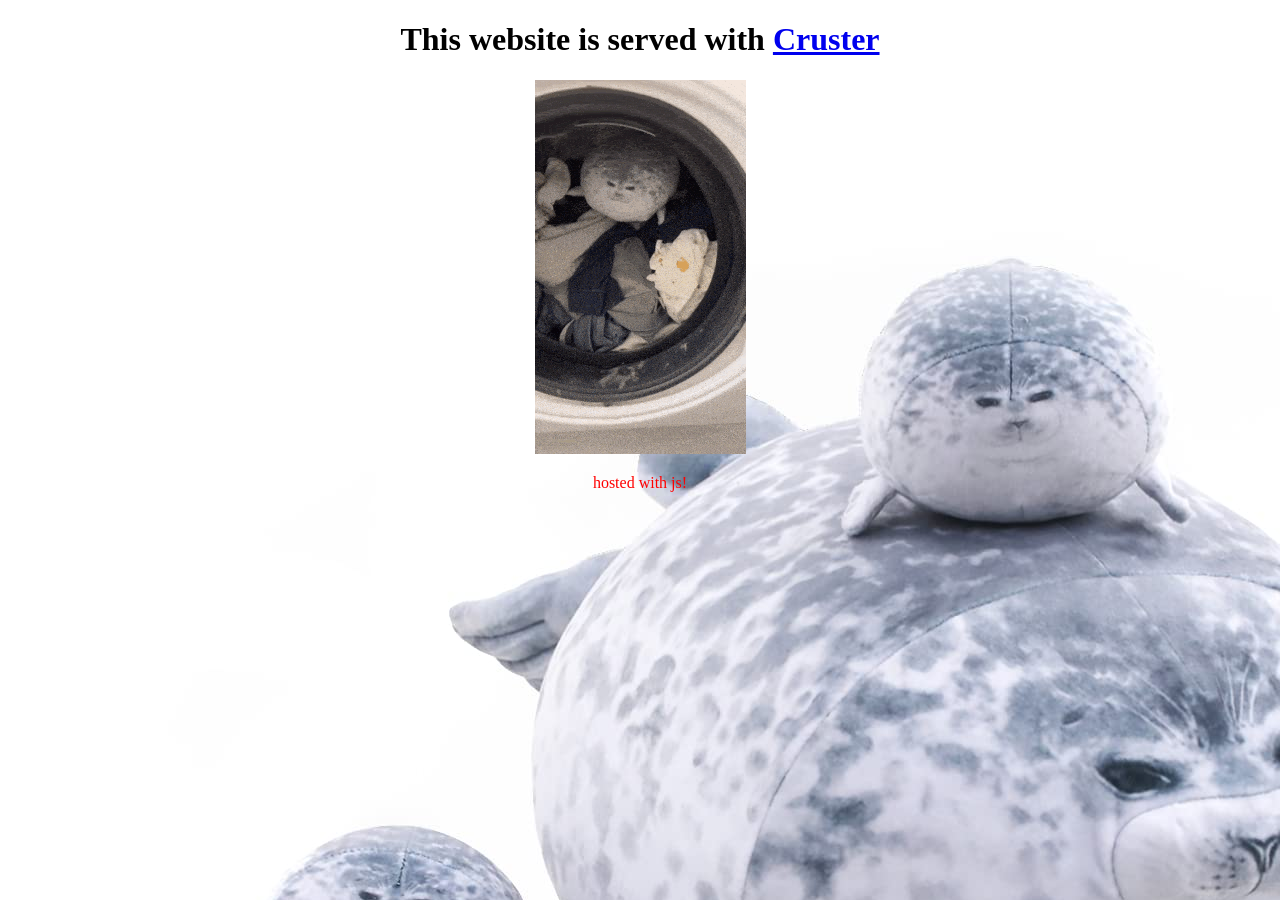
<file: public/index.html>
<!DOCTYPE html>
<html lang="en">
  <head>
    <meta charset="utf-8">
    <link rel="stylesheet" href="styles.css">
    <title>Hello!</title>
  </head>
  <body>
    <h1>This website is served with <span><a href="https://github.com/Iviv122/Cruster">Cruster</a></span></h1>
    <img src="seal-plushie.gif">
    <script src="./smth.js"></script>
  </body>
</html>
</file>
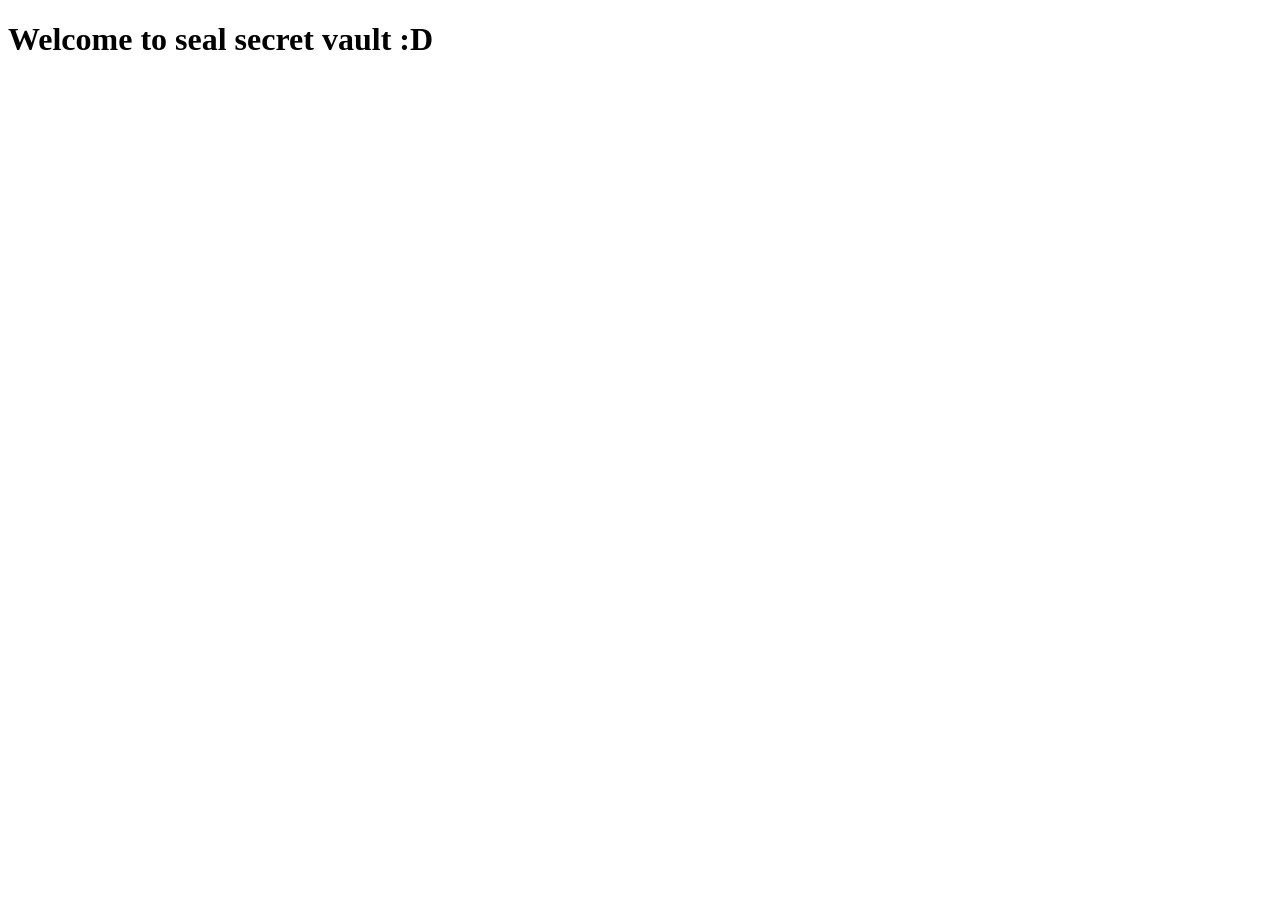
<file: seal_public/index.html>
<!DOCTYPE html>
<html lang="en">
<head>
    <meta charset="UTF-8">
    <meta name="viewport" content="width=device-width, initial-scale=1.0">
    <title>Document</title>
</head>
<body> 
    <h1>Welcome to seal secret vault :D</h1>   
</body>
</html>
</file>
<file: public/styles.css>
body{
    text-align: center;
    background-image: url("./seal.jpg");
}
</file>
